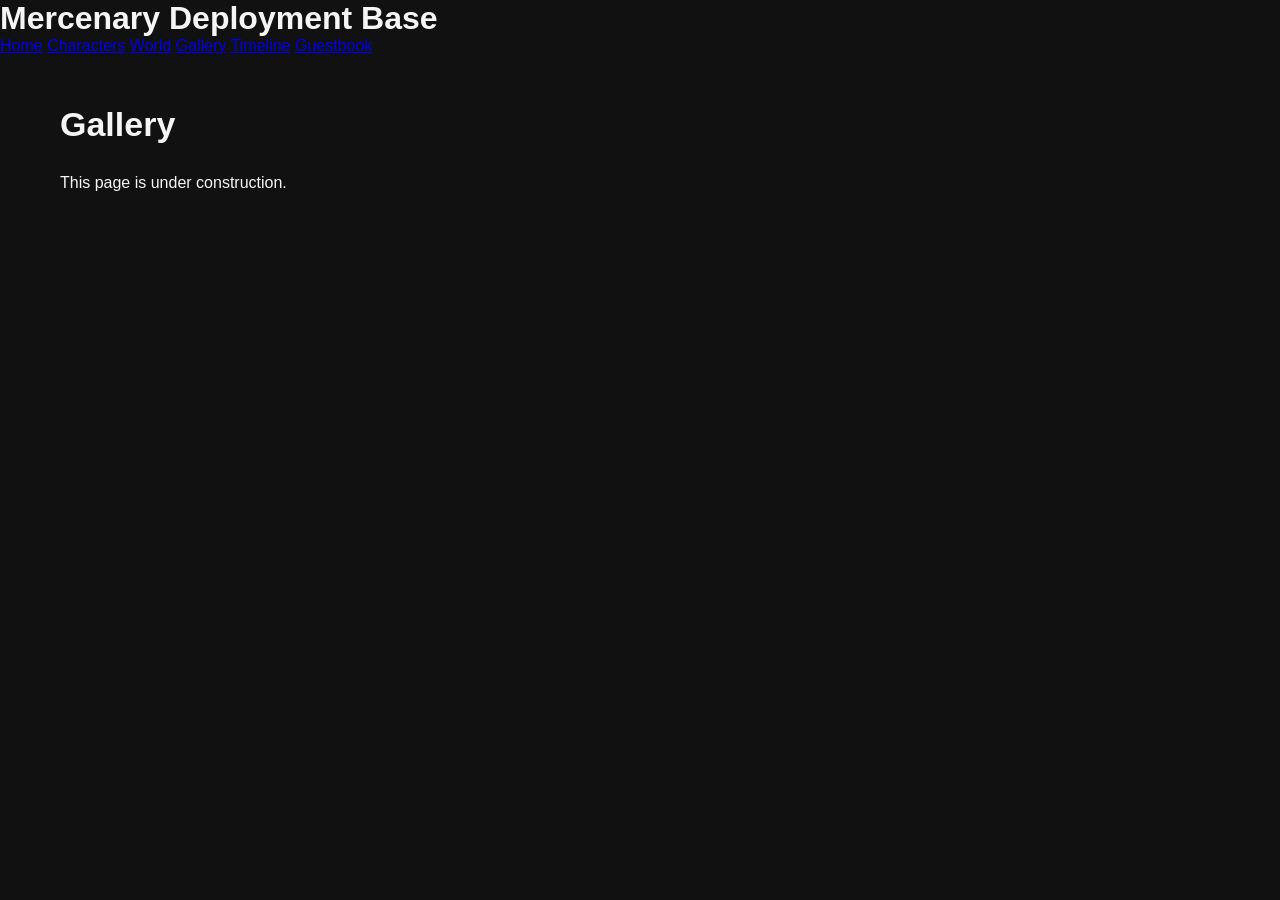
<file: Gallery.html>
<!DOCTYPE html>
<html lang="en">

<head>

<meta charset="UTF-8">
<meta name="viewport" content="width=device-width, initial-scale=1.0">

<title>Gallery | Mercenary Deployment Base</title>

<link rel="stylesheet" href="style.css">

</head>

<body>

<header>

<h1>Mercenary Deployment Base</h1>

<nav>

<a href="index.html">Home</a>
<a href="characters.html">Characters</a>
<a href="world.html">World</a>
<a href="gallery.html">Gallery</a>
<a href="timeline.html">Timeline</a>
<a href="guestbook.html">Guestbook</a>

</nav>

</header>

<section class="page">

<h2>Gallery</h2>

<p>This page is under construction.</p>

</section>

</body>

</html>
</file>
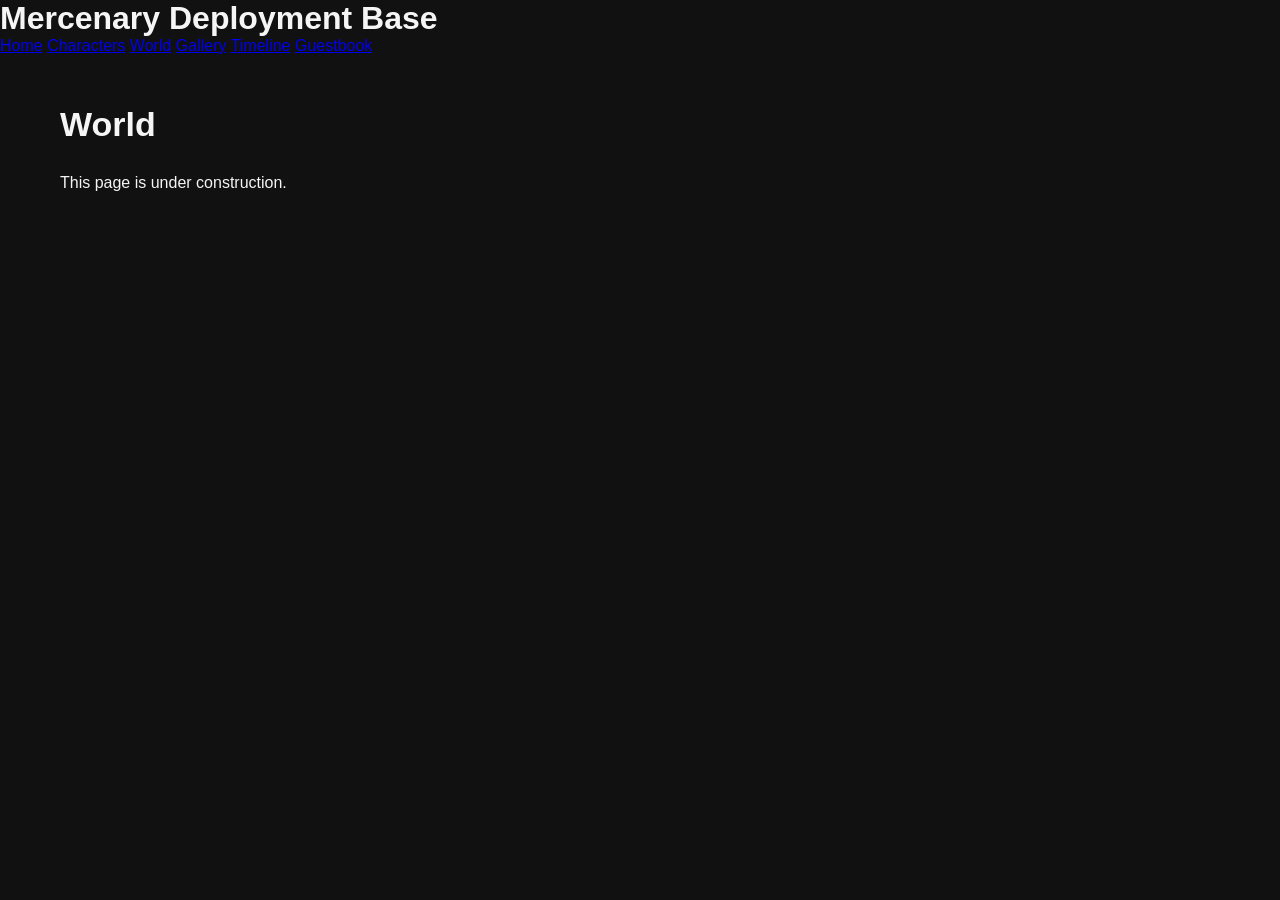
<file: world.html>
<!DOCTYPE html>
<html lang="en">

<head>

<meta charset="UTF-8">
<meta name="viewport" content="width=device-width, initial-scale=1.0">

<title>World | Mercenary Deployment Base</title>

<link rel="stylesheet" href="style.css">

</head>

<body>

<header>

<h1>Mercenary Deployment Base</h1>

<nav>

<a href="index.html">Home</a>
<a href="characters.html">Characters</a>
<a href="world.html">World</a>
<a href="gallery.html">Gallery</a>
<a href="timeline.html">Timeline</a>
<a href="guestbook.html">Guestbook</a>

</nav>

</header>

<section class="page">

<h2>World</h2>

<p>This page is under construction.</p>

</section>

</body>

</html>
</file>
<file: style.css>
/* ===========================
   Reset
=========================== */

*{
    margin:0;
    padding:0;
    box-sizing:border-box;
}

html{
    scroll-behavior:smooth;
}

body{
    background:#111;
    color:#f5f5f5;
    font-family:Arial,Helvetica,sans-serif;
}

/* ===========================
   Layout
=========================== */

.layout{
    display:flex;
    min-height:100vh;
}

main{
    flex:1;
    margin-left:240px;
}

/* ===========================
   Sidebar
=========================== */

.sidebar{
    position:fixed;
    left:0;
    top:0;
    width:240px;
    height:100vh;

    background:#181818;
    border-right:1px solid #2b2b2b;

    padding:30px 20px;
}

.sidebar nav{
    display:flex;
    flex-direction:column;
    gap:12px;
}

.sidebar h3{
    margin-top:28px;
    margin-bottom:8px;

    font-size:13px;
    color:#888;

    text-transform:uppercase;
    letter-spacing:1px;
}

.sidebar a{
    color:white;
    text-decoration:none;

    padding:10px 12px;

    border-radius:8px;

    transition:.25s;
}

.sidebar a:hover{

    background:#262626;

    color:#8ac7ff;

}

/* ===========================
   Header
=========================== */

.site-header{

    display:flex;

    justify-content:space-between;

    align-items:center;

    padding:24px 40px;

    background:#181818;

    border-bottom:1px solid #2b2b2b;

}

.brand{

    display:flex;

    align-items:center;

    gap:18px;

}

.logo{

    width:72px;

    height:72px;

    object-fit:contain;

    flex-shrink:0;

}

.brand h1{

    font-size:30px;

    margin-bottom:6px;

}

.brand p{

    color:#999;

}

.theme-button{

    background:#242424;

    color:white;

    border:none;

    border-radius:10px;

    padding:12px 16px;

    cursor:pointer;

}

.theme-button:hover{

    background:#333;

}

/* ===========================
   Hero
=========================== */

.hero{

    min-height:70vh;

    display:flex;

    flex-direction:column;

    justify-content:center;

    align-items:center;

    text-align:center;

    padding:60px 30px;

}

.hero h2{

    font-size:64px;

    margin-bottom:20px;

}

.hero p{

    font-size:22px;

    color:#b0b0b0;

    max-width:760px;

    line-height:1.7;

    margin-bottom:40px;

}

.hero button{

    background:white;

    color:black;

    border:none;

    border-radius:12px;

    padding:18px 42px;

    font-size:18px;

    cursor:pointer;

    transition:.25s;

}

.hero button:hover{

    transform:translateY(-3px);

}

/* ===========================
   Sections
=========================== */

section{

    padding:50px 60px;

}

section h2{

    font-size:34px;

    margin-bottom:30px;

}

/* ===========================
   Character Grid
=========================== */

.character-grid{

    display:grid;

    grid-template-columns:repeat(auto-fit,minmax(260px,1fr));

    gap:30px;

}

.character-card{

    background:#1b1b1b;

    border:1px solid #2d2d2d;

    border-radius:18px;

    overflow:hidden;

    transition:.3s;

}

.character-card:hover{

    transform:translateY(-8px);

    border-color:#8ac7ff;

}

.character-card img{

    width:100%;

    display:block;

}

.character-card h3{

    padding:18px 20px 10px;

}

.character-card p{

    padding:0 20px 20px;

    color:#aaa;

}

.character-card a{

    display:block;

    padding:18px 20px;

    text-decoration:none;

    color:#8ac7ff;

    font-weight:bold;

}

/* ===========================
   Updates
=========================== */

.panel{

    background:#1b1b1b;

    border:1px solid #2b2b2b;

    border-radius:16px;

    padding:25px;

}

/* ===========================
   Footer
=========================== */

.site-footer{

    border-top:1px solid #2b2b2b;

    margin-top:80px;

    padding:40px;

    text-align:center;

    color:#888;

    line-height:1.7;

}

/* ===========================
   Responsive
=========================== */

@media (max-width:900px){

    .sidebar{

        display:none;

    }

    main{

        margin-left:0;

    }

    .site-header{

        padding:20px;

    }

    .logo{

        width:56px;

        height:56px;

    }

    .brand h1{

        font-size:22px;

    }

    .hero h2{

        font-size:42px;

    }

    .hero p{

        font-size:18px;

    }

    section{

        padding:30px 20px;

    }

}
</file>
